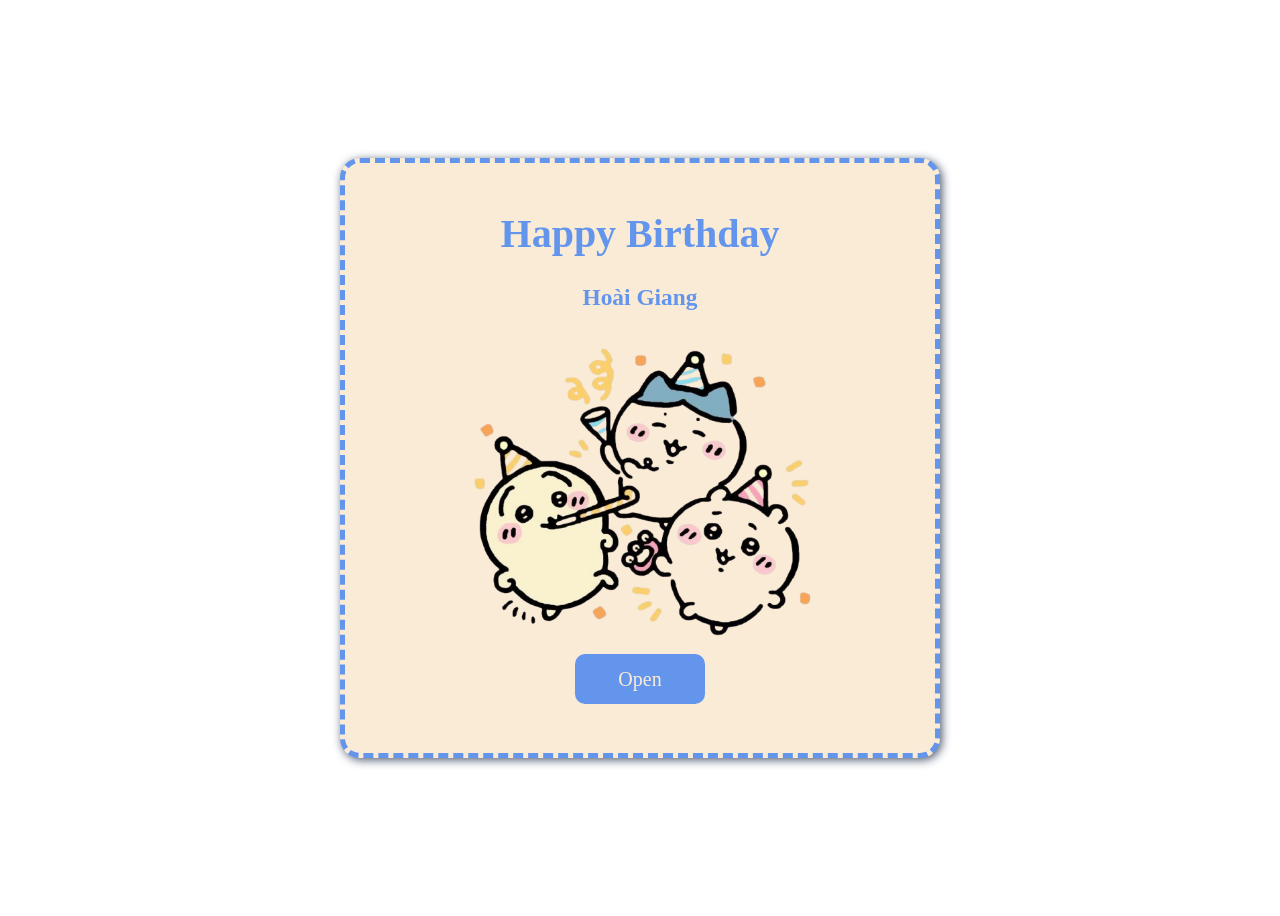
<file: index.html>
<!DOCTYPE html>
<html lang="vi">
    <head>
        <meta charset="UTF-8">
        <meta name="viewport" content="width=device-width, initial-scale=1.0">
        <title>HPBD - Hoài Giang</title>
        <link rel="stylesheet" href="style.css" type="text/css">
    </head>
    <body>
        <div class="khungnen">
            <div class="tieude">
                <h1>Happy Birthday</h1>
                <h3>Hoài Giang</h3>
            </div>
            <div class="anh">
                <img class="anh-img" src="chiikawa-party.png" alt="ảnh chiikawa party">
            </div>
            <a class="mothiep" href="hpbd.html?play=1" target="_self">
                <input class="mothiep-nhe" type="button" value="Open">   
            </a>
        </div>
    </body>
</html>
</file>
<file: style.css>
:root {
    --mau-chu-dao: cornflowerblue;
    --mau-nen: antiquewhite;
    --mau-bong: rgb(77, 89, 110);
    --mau-noi: rgb(253, 140, 159);
}

body {
    display: flex;
    justify-content: center;
    align-items: center;
    min-height: 100vh;
}

.khungnen {
    text-align: center; 
    margin: auto;
    background-color: var(--mau-nen);
    width: 600px;
    height: 600px;
    padding: 20px;
    border: 5px dashed var(--mau-chu-dao);
    box-shadow: 2px 2px 10px var(--mau-bong);
    border-radius: 20px;
    box-sizing: border-box;
    overflow: hidden;
}

.khungnen-1 {
    text-align: center; 
    margin: auto;
    background-color: var(--mau-nen);
    width: 600px;
    height: 1800px;
    padding: 20px;
    border: 5px dashed var(--mau-chu-dao);
    box-shadow: 2px 2px 10px var(--mau-bong);
    border-radius: 20px;
    box-sizing: border-box;
    overflow: hidden;
}

.tieude {
    font-family: cursive; 
    color: var(--mau-chu-dao);
    font-size: 20px;
}

.anh {
    display: flex;
    width: 350px;
}

.anh-img {
    width: 100%;
    height: auto;
    display: block;
    margin-left: 100px;
}

.mothiep {
    text-decoration: none;
}

.mothiep-nhe {
    background-color: var(--mau-chu-dao);
    width: 130px;
    height: 50px;
    border-radius: 10px;
    border: none;
    font-family: cursive;
    font-size: 20px;
    color: var(--mau-nen);
}

#nhac {
    background-color: var(--mau-chu-dao);
    width: 190px;
    height: 50px;
    border-radius: 10px;
}

.fromto {
    font-family: cursive; 
    color: var(--mau-chu-dao);
    font-size: 20px;
    display: flex;
    justify-content: space-around;
}

.ndc {
    width: 500px;
    margin: auto;
    font-family:system-ui, -apple-system, BlinkMacSystemFont, 'Segoe UI', Roboto, Oxygen, Ubuntu, Cantarell, 'Open Sans', 'Helvetica Neue', sans-serif;
}

.ndp {
    display: flex;
    justify-content: center;
    align-items: center;
    justify-content: space-around;
}

.ket {
    font-family: cursive; 
    color: var(--mau-chu-dao);
    font-size: 16px;
    text-align: right;
    order: 3;
    display: flex;
    justify-content: center;
    align-items: center;
    flex-direction: column;
    margin-bottom: 40px;
}

.ket2 {
    width: 100px;
}

.icon {
    display: flex;
    justify-content: center;
    align-items: center;
    order: 2;
}

.icon1 {
    width: 140px;
}

.out {
    text-decoration: none;
    order: 1;
}

.out-nhe {
    background-color: var(--mau-chu-dao);
    width: 130px;
    height: 50px;
    border-radius: 10px;
    border: none;
    font-family: cursive;
    font-size: 20px;
    color: var(--mau-nen);
}

.anhnen-1 {
    width: 700px;
    margin-left: -70px;
}

.scrapbook {
    position: relative;
    width: 600px;
    height: 700px;
    margin: auto;
    flex-wrap: wrap;
}

.anh-dia {
    position: absolute;
    width: 300px;
    left: 80px;
    top: 80px;
    z-index: 2;
}

.anh-1 {
    position: absolute;
    width: 220px;
    height: auto;
    right: 100px;
    top: 20px;
    z-index: 3;
    border: 5px solid white;
}

.anh-2 {
    position: absolute;
    width: 320px;
    height: auto;
    left: 130px;
    bottom: 140px;
    z-index: 4;
    border: 5px solid rgb(39, 98, 208);
}

.meo {
    position: absolute;
    width: 100px;
    top: 90px;
    left: 20px;
    z-index: 5;
}

.chuot {
    position: absolute;
    width: 65px;
    top: 40px;
    left: 240px;
    z-index: 5;
}

.hoa-1 {
    position: absolute;
    width: 70px;
    top: 500px;
    left: 60px;
    z-index: 5;
}

.hoa-2 {
    position: absolute;
    width: 70px;
    bottom: 300px;
    right: 60px;
    z-index: 5;
}

.sao {
    position: absolute;
    width: 65px;
    top: 300px;
    left: 130px;
    transform: rotate(-15deg);
    z-index: 5;
}

.tho {
    position: absolute;
    width: 120px;
    bottom: 90px;
    right: 120px;
    z-index: 5;
}

/* dienthoai */
@media (max-width: 500px) {
    .khungnen {
        width: 90%;
        height: auto;
        min-height: 600px;
        padding: 15px;
    }

    .khungnen-1 {
        width: 90%;
        height: 1800px;
        min-height: 600px;
        padding: 15px;
    }

    .tieude {
        font-size: 15px;
    }

    .anh {
        width: 380px;
    }

    .anh-img {
        margin-left: -30px;
        margin-bottom: 20px;
    }

    .mothiep-nhe {
        width: 90px;
        height: 50px;
        font-size: 17px;
        margin-bottom: 30px;
    }

    #nhac {
        background-color: var(--mau-chu-dao);
        width: 120px;
        height: 50px;
        border-radius: 10px;
    }

    .fromto {
        font-size: 15px;
    }

    .ndc {
        width: 80%;
    }

    .ket {
        margin-bottom: 20px;
        font-size: 13px;
    }

    .ket2 {
        width: 80px;
    }

    .icon1 {
        width: 150px;
    }

    .out-nhe {
        width: 90px;
        height: 50px;
        font-size: 17px;
    }

    .anhnen-1 {
        width: 500px;
        margin-left: -90px;
    }

    .scrapbook {
        width: 450px;
        height: 700px;
    }

    .anh-dia {
        width: 220px;
        left: -20px;
        top: 140px;
    }

    .anh-1 {
        width: 190px;
        height: auto;
        right: 140px;
        top: 50px;
    }

    .anh-2 {
        width: 260px;
        height: auto;
        left: 25px;
        bottom: 190px;
    }

    .meo {
        width: 90px;
        top: 70px;
        left: 1px;
    }

    .chuot {
        width: 55px;
        top: 20px;
        left: 190px;
    }

    .hoa-1 {
        width: 50px;
        top: 480px;
        left: 1px;
    }

    .hoa-2 {
        width: 50px;
        bottom: 320px;
        right: 120px;
    }

    .sao {
        width: 55px;
        top: 300px;
        left: 100px;
    }

    .tho {
        width: 100px;
        bottom: 120px;
        right: 140px;
    }
}
</file>
